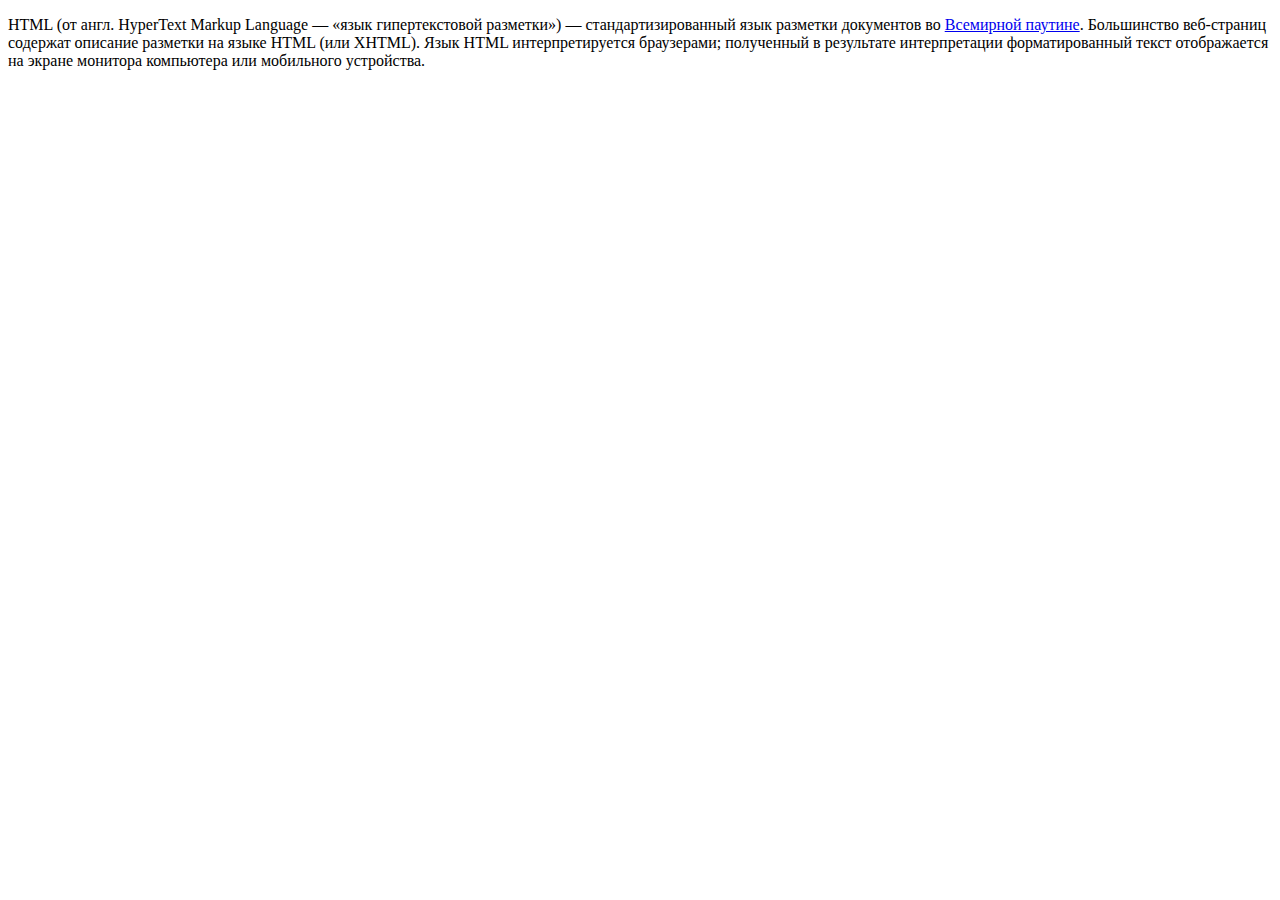
<file: html-fs-1-1-1/index.html>
<!DOCTYPE html>
<html lang="en" >
<head>
  <meta charset="UTF-8">
  <title>CodePen - HTML-FS-1.1. Задача 1 - Верстка блока с кратким описанием языка HTML</title>
  <link rel='stylesheet' href='https://netology-code.github.io/html-2-homeworks/introduction-html-css/layout/css/layout-styles.css'>

</head>
<body>
<!-- partial:index.partial.html -->
<main class="content">
  <p><span class="term">HTML</span> (от англ. <span class="hint">HyperText Markup Language</span> — «язык гипертекстовой разметки») — стандартизированный язык разметки документов во <a href="https://ru.wikipedia.org/wiki/">Всемирной паутине</a>. Большинство веб-страниц содержат описание разметки на языке HTML (или XHTML). Язык HTML интерпретируется браузерами; полученный в результате интерпретации форматированный текст отображается на экране монитора компьютера или мобильного устройства. </p>
</main>
<!-- partial -->
  
</body>
</html>
</file>
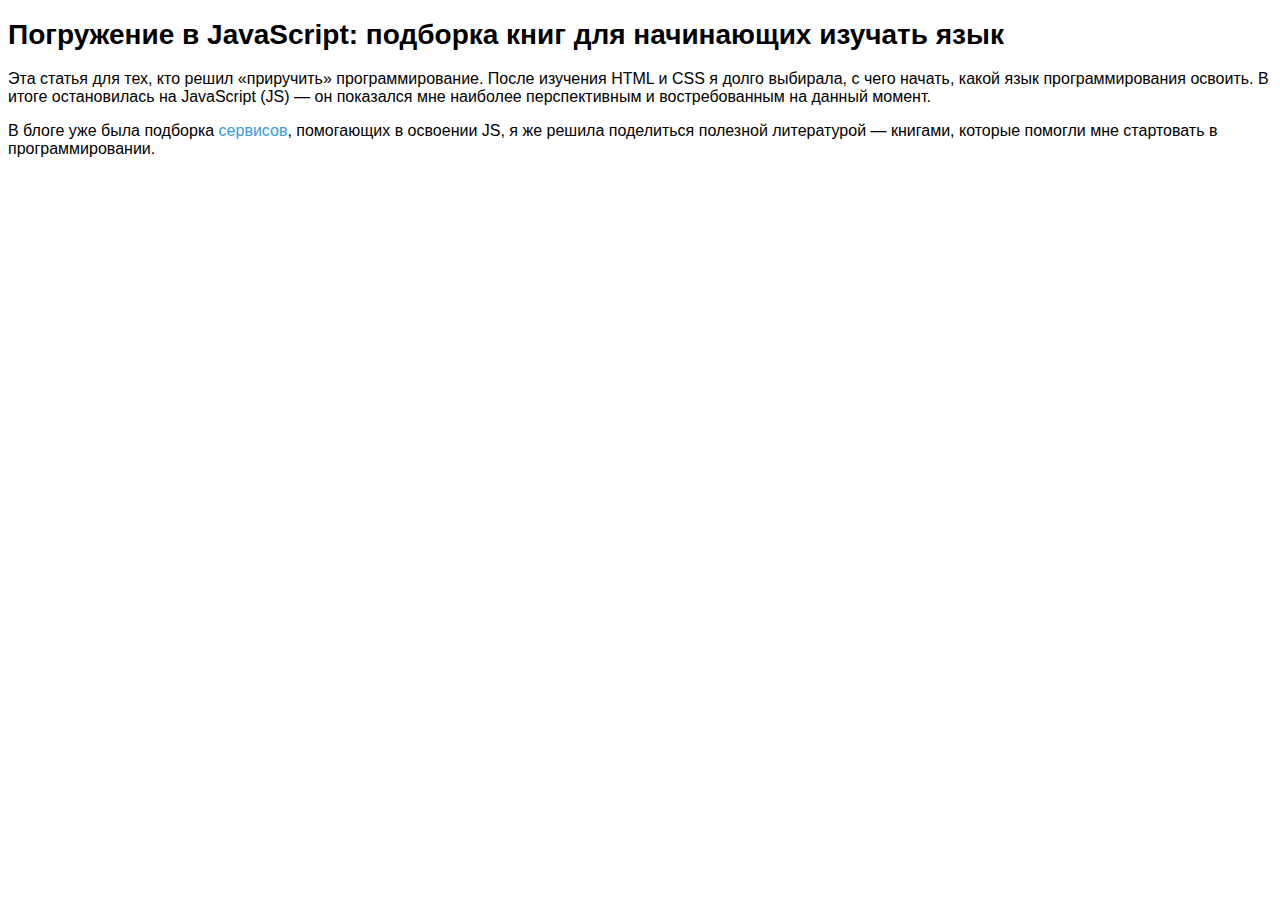
<file: html-fs-1-1-2/index.html>
<!DOCTYPE html>
<html lang="en" >
<head>
  <meta charset="UTF-8">
  <title>CodePen - HTML-FS-1.1. Задача 2 - Стилизация краткого описания статьи для блога «Нетологии»</title>
  <link rel='stylesheet' href='https://netology-code.github.io/html-2-homeworks/introduction-html-css/article-description/css/styles.css'><link rel="stylesheet" href="./style.css">

</head>
<body>
<!-- partial:index.partial.html -->
<div class="content">
	<h1>
		Погружение в JavaScript: подборка книг для начинающих изучать язык
	</h1>
	<p>
		Эта статья для тех, кто решил «приручить» программирование. После изучения HTML и CSS я долго выбирала, с чего начать, какой язык программирования освоить. В итоге остановилась на JavaScript (JS) — он показался мне наиболее перспективным и востребованным на данный момент.
	</p>
	<p>
		В блоге уже была подборка <a href="https://netology.ru/blog/learn-javascript-basics?utm_source=blog&utm_medium=747&utm_campaign=blog&stop=1" >сервисов</a>, помогающих в освоении JS, я же решила поделиться полезной литературой — книгами, которые помогли мне стартовать в программировании.	
	</p>
</div>
<!-- partial -->
  
</body>
</html>
</file>
<file: html-fs-1-1-2/style.css>
body {
  font-family: "Arial", sans-serif;
  font-size: 16px;
}

h1 {
  font-size: 28px;
}

a {
  color: #349bdf;
  text-decoration: none;
}
</file>
